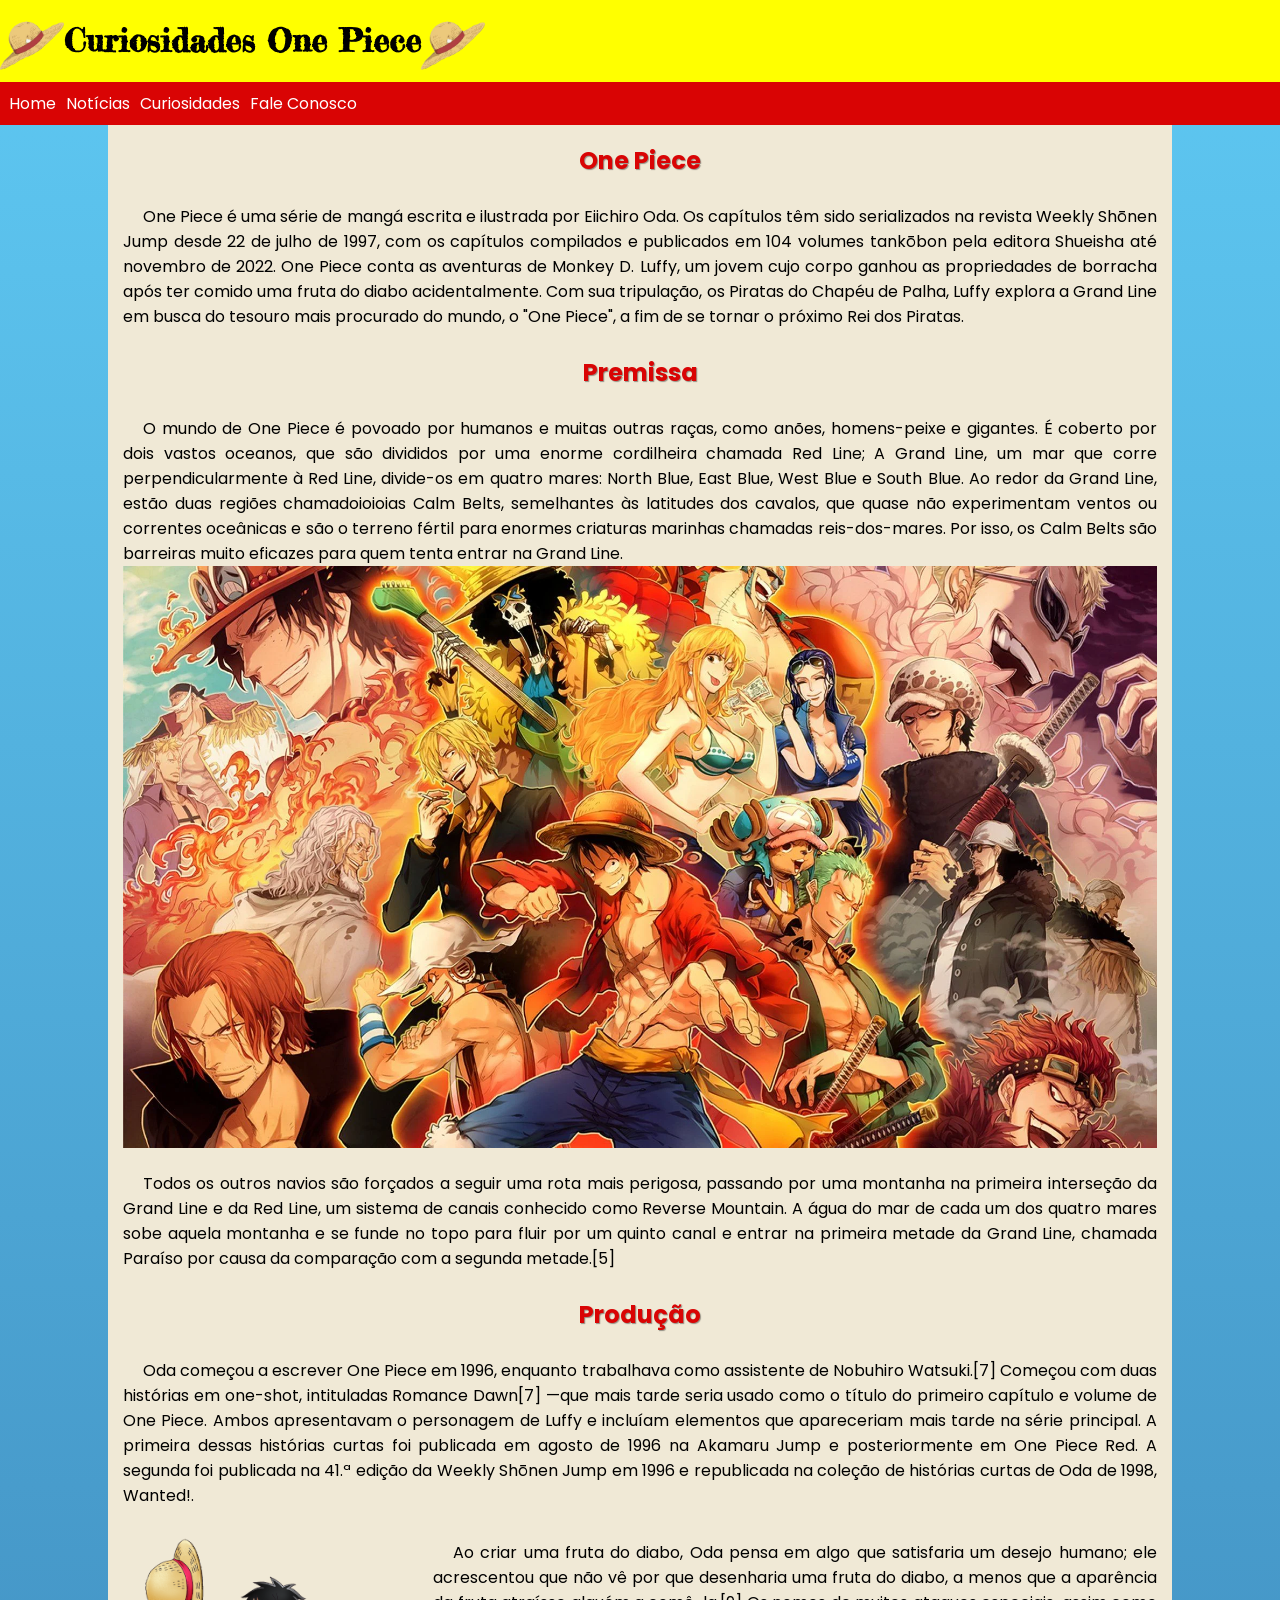
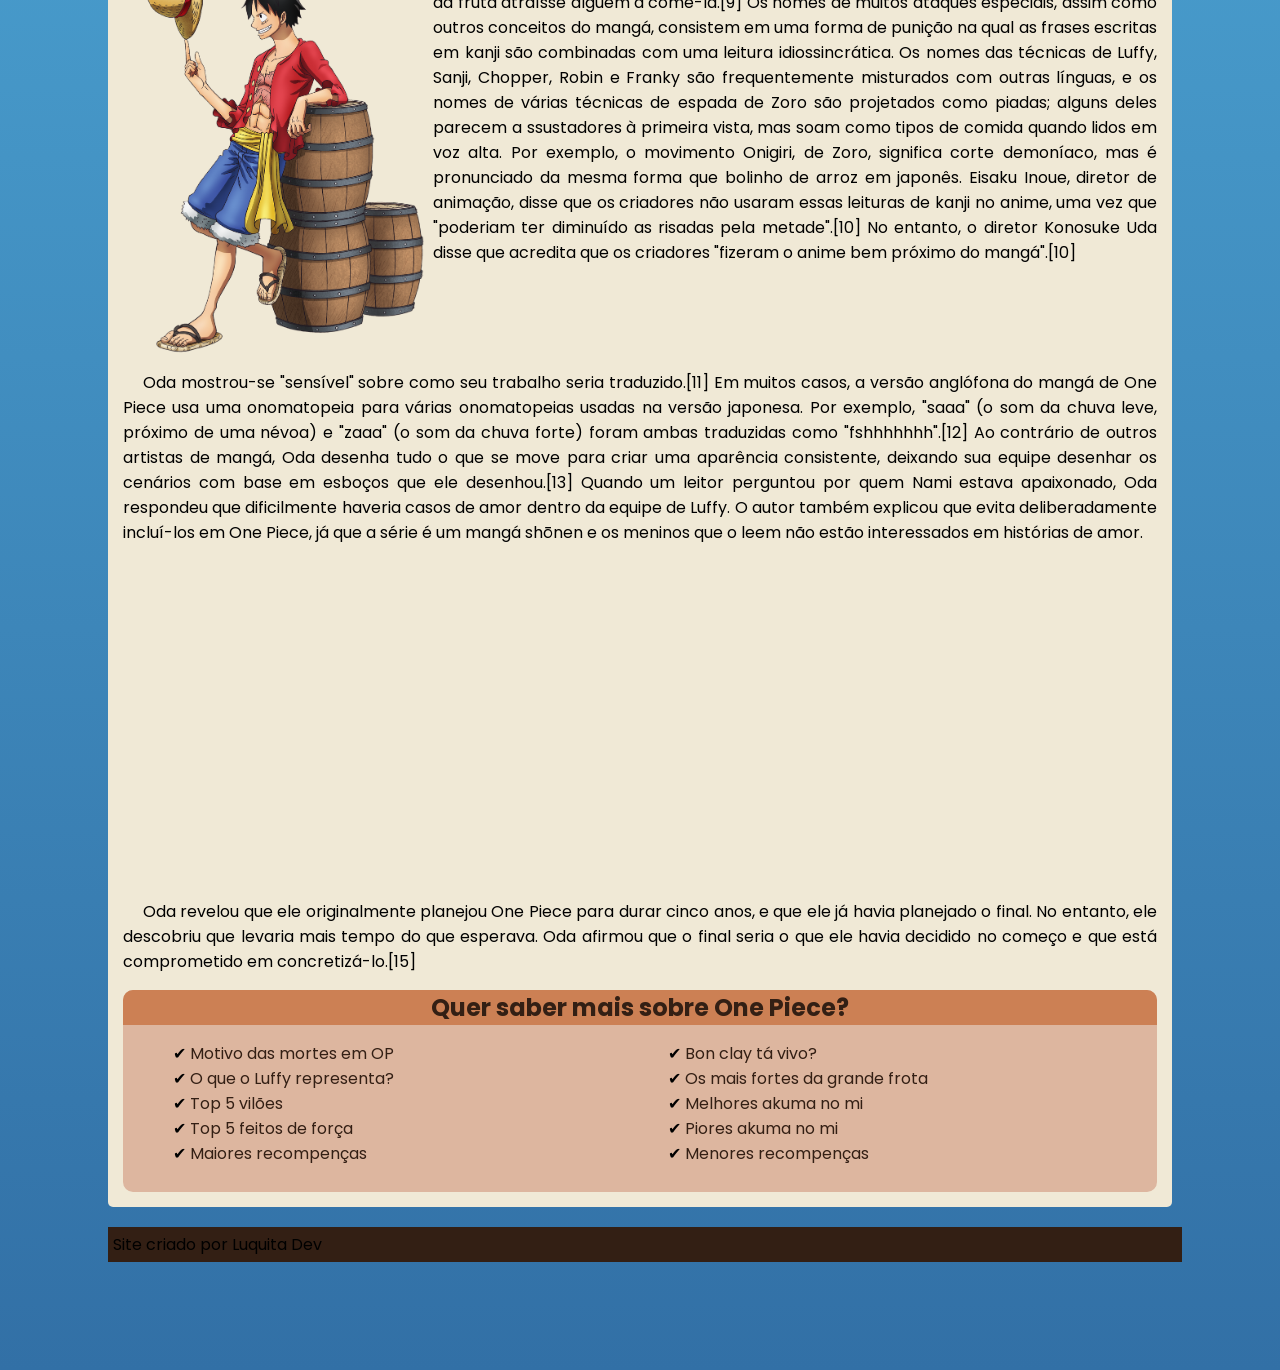
<file: index.html>
<!DOCTYPE html>
<html lang="pt-br">
<head>
    <meta charset="UTF-8">
    <meta http-equiv="X-UA-Compatible" content="IE=edge">
    <meta name="viewport" content="width=device-width, initial-scale=1.0">
    <title>One Piece</title>
    <link rel="shortcut icon" href="favicon.ico" type="image/x-icon">
    <link rel="stylesheet" href="style.css">
</head>
<body>
   <header>
    <div id="titulo">
        
        <img src="png-transparent-monkey-d-luffy-t-shirt-straw-hat-one-piece-t-shirt-hat-piracy-wood-thumbnail.webp" alt="chapeu de palha" class="c">
        <h1 inlinelevel >   Curiosidades One Piece   </h1>
        <img src="png-transparent-monkey-d-luffy-t-shirt-straw-hat-one-piece-t-shirt-hat-piracy-wood-thumbnail.webp" alt="Chapéu de palha" class="c" >
        
    </div>
        <nav>                 
            <a href="#">Home</a>
            <a href="#">Notícias</a>
            <a href="#">Curiosidades</a>
            <a href="#">Fale Conosco</a>
        </nav>
   </header>
        
    <main>
    <section>
        <article>
            
            <h2 > One Piece</h2>
            <p>  One Piece é uma série de mangá escrita e ilustrada por Eiichiro Oda. Os capítulos têm sido serializados na revista Weekly Shōnen Jump desde 22 de julho de 1997, com os capítulos compilados e publicados em 104 volumes tankōbon pela editora Shueisha até novembro de 2022. One Piece conta as aventuras de Monkey D. Luffy, um jovem cujo corpo ganhou as propriedades de borracha após ter comido uma fruta do diabo acidentalmente. Com sua tripulação, os Piratas do Chapéu de Palha, Luffy explora a Grand Line em busca do tesouro mais procurado do mundo, o "One Piece", a fim de se tornar o próximo Rei dos Piratas.</p>
            <h2>Premissa</h2>
            <p>O mundo de One Piece é povoado por humanos e muitas outras raças, como anões, 
            homens-peixe e gigantes. É coberto por dois vastos oceanos, que são divididos por 
            uma enorme cordilheira chamada Red Line; A Grand Line, um mar que corre perpendicularmente à Red Line,
            divide-os em quatro mares: North Blue, East Blue, West Blue e South Blue. Ao redor da Grand Line, estão duas 
            regiões chamadoioioias Calm Belts, semelhantes às latitudes dos cavalos, que quase não experimentam ventos ou correntes 
            oceânicas e são o terreno fértil para enormes criaturas marinhas chamadas reis-dos-mares. Por isso, os Calm Belts são 
            barreiras muito eficazes para quem tenta entrar na Grand Line.
            <br>
            <img src="17350.webp" alt="Foto do bando dos chapeus de palha" id="bando" >
            <br>
            <p>Todos os outros navios
            são forçados a seguir uma rota mais perigosa, passando por uma montanha na primeira interseção da Grand Line e da Red Line, um
            sistema de canais conhecido como Reverse Mountain. A água do mar de cada um dos quatro mares sobe aquela montanha e se funde
            no topo para fluir por um quinto
            canal e entrar na primeira metade da Grand Line, chamada Paraíso por causa da 
            comparação com a segunda metade.[5]</p></p>
            <h2>Produção</h2>
            <p>Oda começou a escrever One Piece em 1996, enquanto trabalhava como assistente de Nobuhiro Watsuki.[7] Começou com duas histórias em one-shot, intituladas Romance Dawn[7] —que mais tarde seria usado como o título do primeiro capítulo e volume de One Piece. Ambos apresentavam o personagem de Luffy e incluíam elementos que apareceriam mais tarde na série principal. A primeira dessas histórias curtas foi publicada em agosto de 1996 na Akamaru Jump e posteriormente em One Piece Red. A segunda foi publicada na 41.ª edição da Weekly Shōnen Jump em 1996 e republicada na coleção de histórias curtas de Oda de 1998, Wanted!.</p>
            <div class="quebra">
            <img src="monkey_d__luffy_by_bodskih_dd5alkp-pre.png" alt="Luffy" id="luffy">
            <p>Ao criar uma fruta do diabo, Oda pensa em algo que satisfaria um desejo humano; ele acrescentou que não vê por que
            desenharia uma fruta do diabo, a menos que a aparência
            da fruta atraísse alguém a comê-la.[9] Os nomes de
            muitos ataques especiais, assim como outros conceitos
            do mangá, consistem em uma forma de punição na qual
            as frases escritas em kanji são combinadas com uma
            leitura idiossincrática. Os nomes das técnicas de
            Luffy, Sanji, Chopper, Robin e Franky são
            frequentemente misturados com outras línguas, e os
            nomes de várias técnicas de espada de Zoro são
            projetados como piadas; alguns deles parecem a
            ssustadores à primeira vista, mas soam como tipos
            de comida quando lidos em voz alta. Por exemplo, o movimento Onigiri, de Zoro, significa corte demoníaco, mas é pronunciado da mesma forma que bolinho de arroz em japonês. Eisaku Inoue, diretor de animação, disse que os criadores não usaram essas leituras de kanji no anime, uma vez que "poderiam ter diminuído as risadas pela metade".[10] No entanto, o diretor Konosuke Uda disse que acredita que os criadores "fizeram o anime bem próximo do mangá".[10]</p>
                    
            </div>
            <p>Oda mostrou-se "sensível" sobre como seu trabalho seria traduzido.[11] Em muitos casos, a versão anglófona do mangá de One Piece usa uma onomatopeia para várias onomatopeias usadas na versão japonesa. Por exemplo, "saaa" (o som da chuva leve, próximo de uma névoa) e "zaaa" (o som da chuva forte) foram ambas traduzidas como "fshhhhhhh".[12] Ao contrário de outros artistas de mangá, Oda desenha tudo o que se move para criar uma aparência consistente, deixando sua equipe desenhar os cenários com base em esboços que ele desenhou.[13] Quando um leitor perguntou por quem Nami estava apaixonado, Oda respondeu que dificilmente haveria casos de amor dentro da equipe de Luffy. O autor também explicou que evita deliberadamente incluí-los em One Piece, já que a série é um mangá shōnen e os meninos que o leem não estão interessados em histórias de amor.</p>
                
            <!--<div class="vi"><iframe width="560" height="315" src="https://www.youtube.com/embed/xxsZbIRgPSQ" title="YouTube video player"
            frameborder="0" allow="accelerometer; autoplay; clipboard-write; encrypted-media; gyroscope; picture-in-picture; web-share" 
            allowfullscreen ></iframe></div>-->
            <iframe width="560" height="315" src="https://www.youtube.com/embed/xxsZbIRgPSQ" title="YouTube video player"
            frameborder="0" allow="accelerometer; autoplay; clipboard-write; encrypted-media; gyroscope; picture-in-picture; web-share" 
            allowfullscreen class="vi"></iframe>
                    
            <p>Oda revelou que ele originalmente planejou One Piece para durar cinco anos, e que ele já havia planejado o final. No entanto, ele descobriu que levaria mais tempo do que esperava. Oda afirmou que o final seria o que ele havia decidido no começo e que está comprometido em concretizá-lo.[15]</p>
            <aside>
            <h3>
            Quer saber mais sobre One Piece?
            </h3>
            <ul>
                <li>
                <a href="https://www.tiktok.com/@miguels_fatos/video/7178232495429651717" target="_blank">
                    Motivo das mortes em OP
                </a>
                </li>
                <li>
                <a href="https://www.tiktok.com/@miguels_fatos/video/7146707865338744070" target="_blank">
                    O que o Luffy representa?
                </a>
                </li>
                <li>
                <a href="https://www.tiktok.com/@miguels_fatos/video/7189013632171117829" target="_blank">
                    Top 5 vilões</li>
                </a>
                </li>
                <li>
                <a href="https://www.tiktok.com/@miguels_fatos/video/7183074409538751749" target="_blank">
                    Top 5 feitos de força
                </a>
                </li>
                <li>
                <a href="https://www.tiktok.com/@miguels_fatos/video/7182318721657031942" target="_blank">
                    Maiores recompenças
                </a>
                </li>
                <li>
                <a href="https://www.tiktok.com/@miguels_fatos/video/7181573660174519558" target="_blank">
                    Bon clay tá vivo?
                </a>
                </li>
                <li>
                <a href="https://www.tiktok.com/@miguels_fatos/video/7176283954360634629" target="_blank">
                    Os mais fortes da grande frota
                </a>
                </li>
                <li>
                <a href="https://www.tiktok.com/@miguels_fatos/video/7175640787634457862" target="_blank">
                    Melhores akuma no mi
                </a>
                </li>
                <li>
                <a href="https://www.tiktok.com/@miguels_fatos/video/7179312274442685701" target="_blank">
                    Piores akuma no mi
                </a>
                </li>
                <li>
                <a href="https://www.tiktok.com/@miguels_fatos/video/7180443928724786437" target="_blank">
                    Menores recompenças
                </a>
                </li>
            </ul>
        </aside>
        </article>
        
    </section>
    </main>
    <footer>
            Site criado por Luquita Dev
        </footer>
    
</body>
</html>
</file>
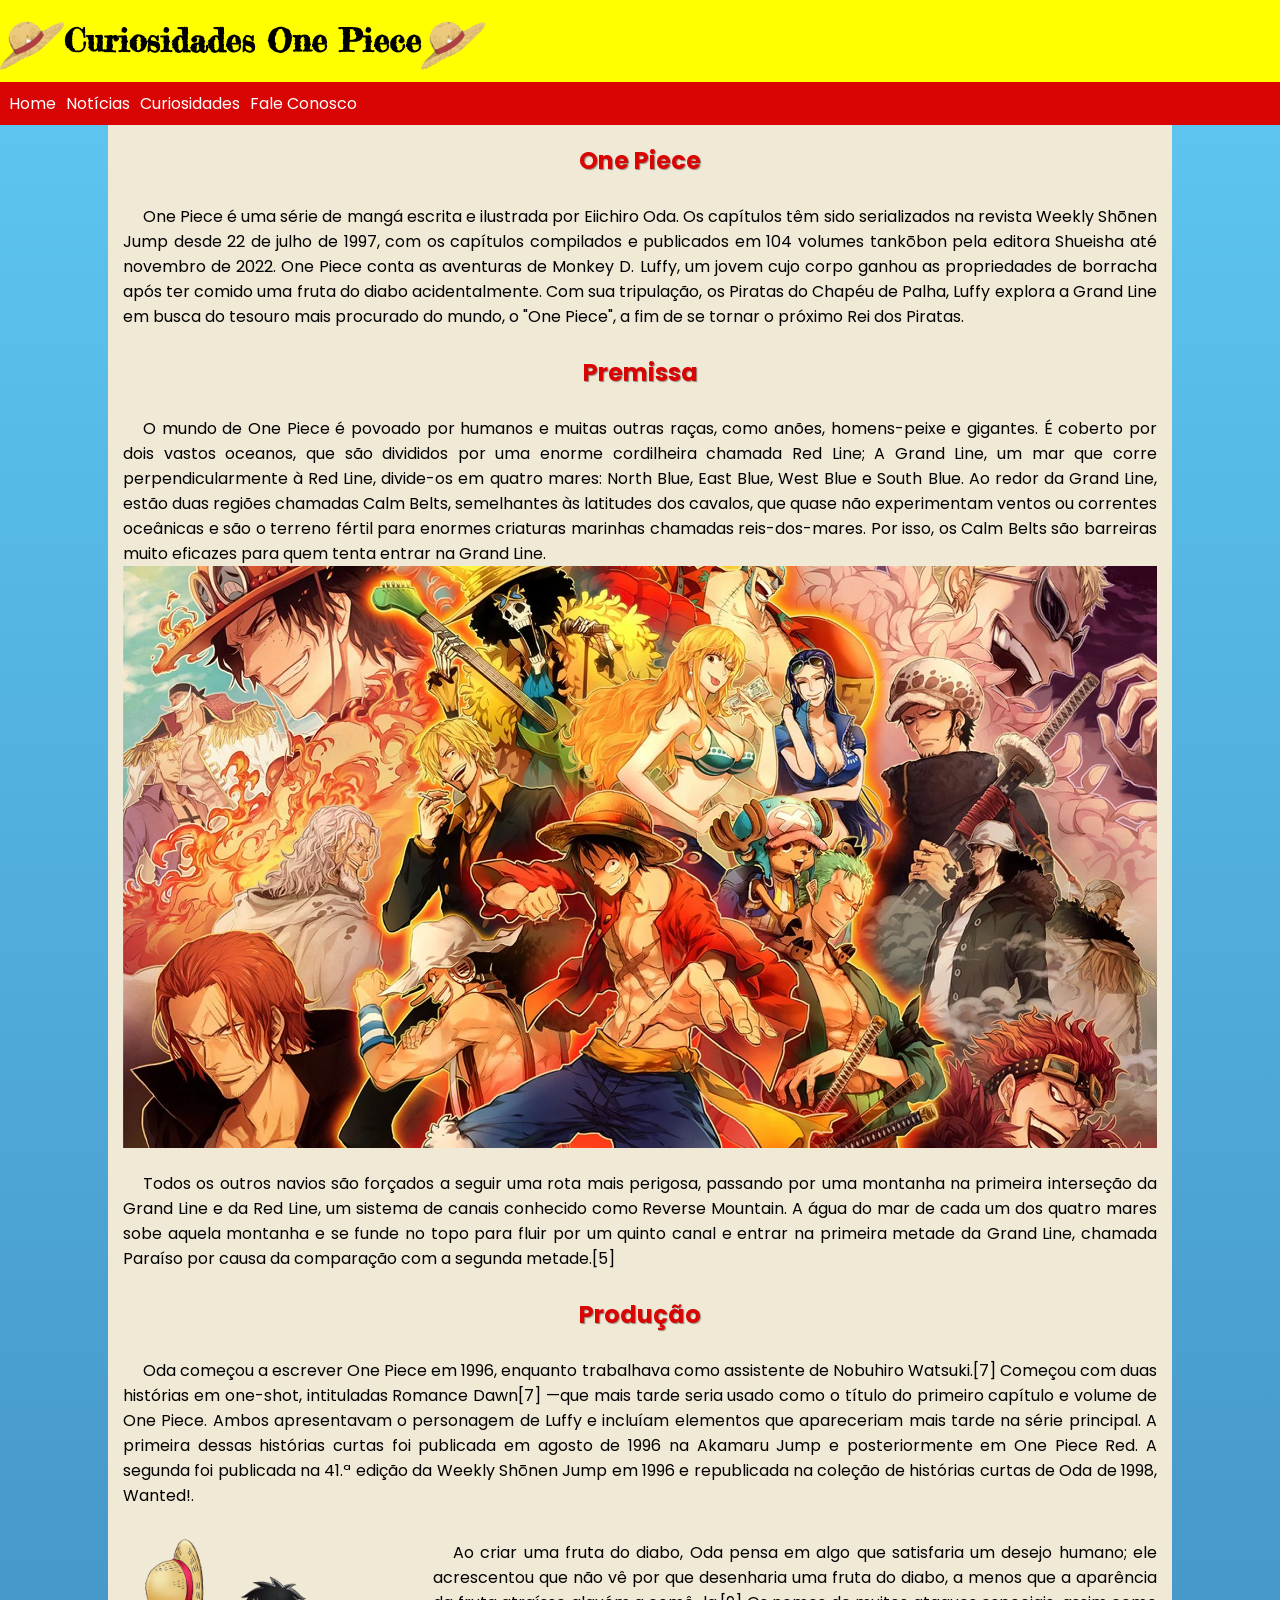
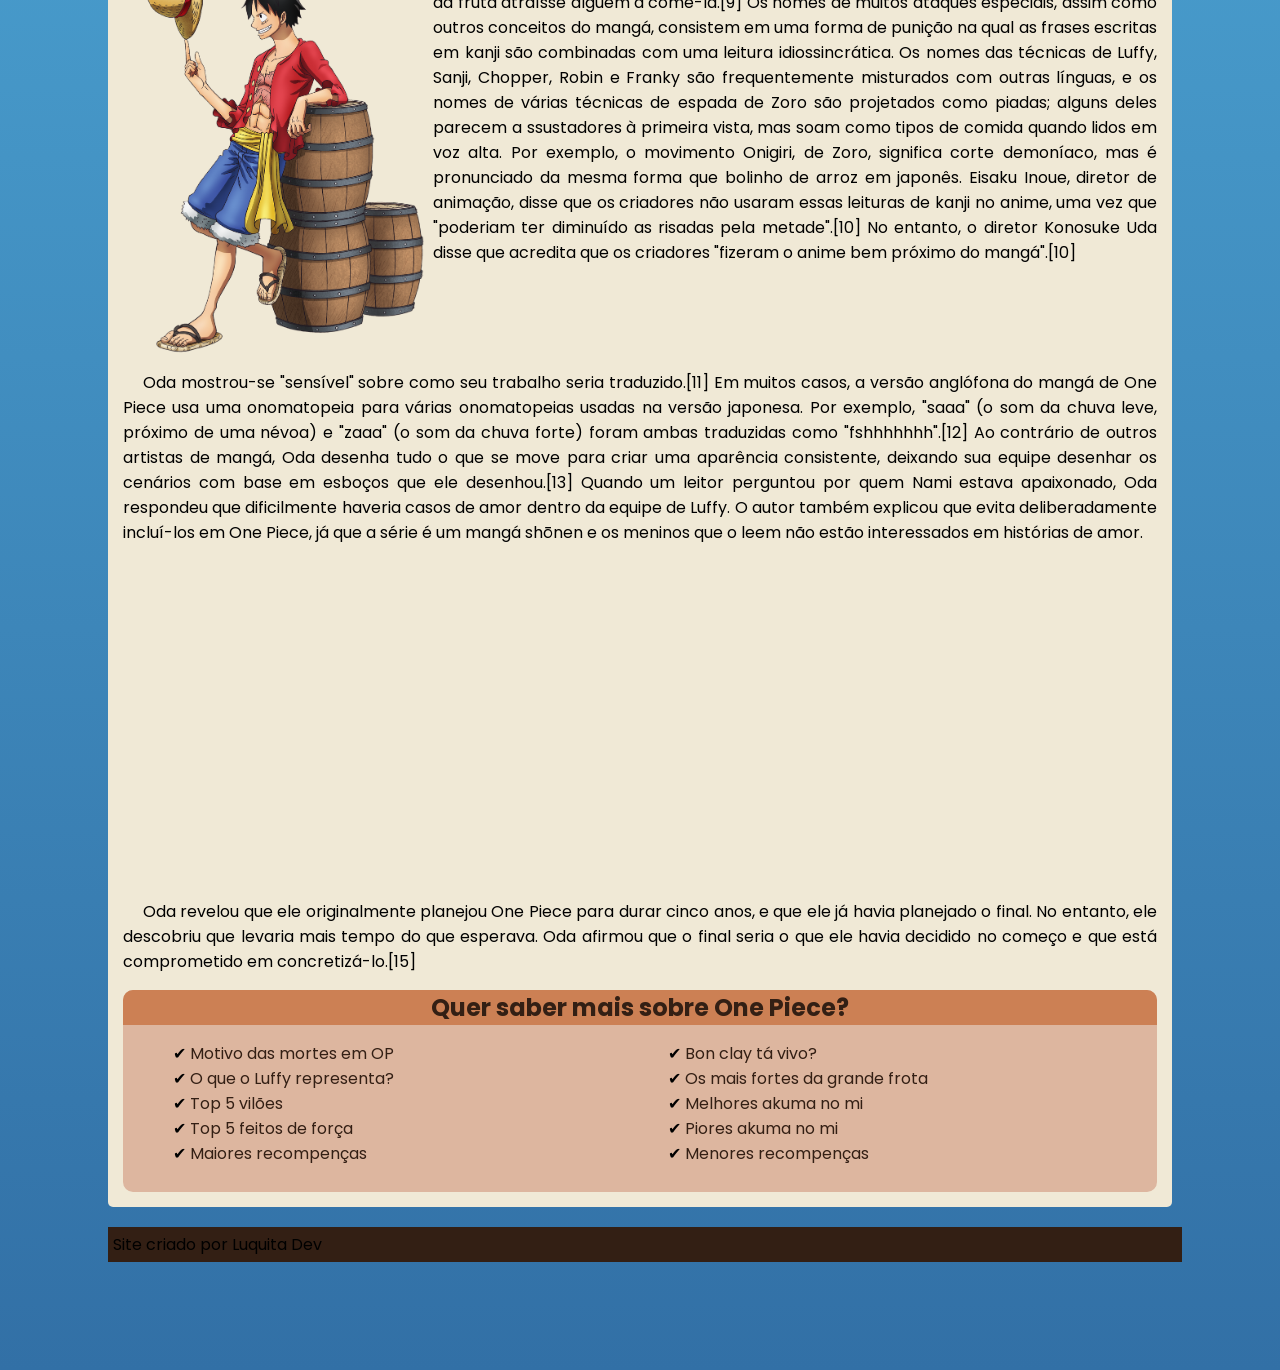
<file: index.html.html>
<!DOCTYPE html>
<html lang="pt-br">
<head>
    <meta charset="UTF-8">
    <meta http-equiv="X-UA-Compatible" content="IE=edge">
    <meta name="viewport" content="width=device-width, initial-scale=1.0">
    <title>One Piece</title>
    <link rel="shortcut icon" href="favicon.ico" type="image/x-icon">
    <link rel="stylesheet" href="style.css">
</head>
<body>
   <header>
    <div id="titulo">
        
        <img src="png-transparent-monkey-d-luffy-t-shirt-straw-hat-one-piece-t-shirt-hat-piracy-wood-thumbnail.webp" alt="chapeu de palha" class="c">
        <h1 inlinelevel >   Curiosidades One Piece   </h1>
        <img src="png-transparent-monkey-d-luffy-t-shirt-straw-hat-one-piece-t-shirt-hat-piracy-wood-thumbnail.webp" alt="Chapéu de palha" class="c" >
        
    </div>
        <nav>                 
            <a href="#">Home</a>
            <a href="#">Notícias</a>
            <a href="#">Curiosidades</a>
            <a href="#">Fale Conosco</a>
        </nav>
   </header>
        
    <main>
    <section>
        <article>
            
            <h2 > One Piece</h2>
            <p>  One Piece é uma série de mangá escrita e ilustrada por Eiichiro Oda. Os capítulos têm sido serializados na revista Weekly Shōnen Jump desde 22 de julho de 1997, com os capítulos compilados e publicados em 104 volumes tankōbon pela editora Shueisha até novembro de 2022. One Piece conta as aventuras de Monkey D. Luffy, um jovem cujo corpo ganhou as propriedades de borracha após ter comido uma fruta do diabo acidentalmente. Com sua tripulação, os Piratas do Chapéu de Palha, Luffy explora a Grand Line em busca do tesouro mais procurado do mundo, o "One Piece", a fim de se tornar o próximo Rei dos Piratas.</p>
            <h2>Premissa</h2>
            <p>O mundo de One Piece é povoado por humanos e muitas outras raças, como anões, 
            homens-peixe e gigantes. É coberto por dois vastos oceanos, que são divididos por 
            uma enorme cordilheira chamada Red Line; A Grand Line, um mar que corre perpendicularmente à Red Line,
            divide-os em quatro mares: North Blue, East Blue, West Blue e South Blue. Ao redor da Grand Line, estão duas 
            regiões chamadas Calm Belts, semelhantes às latitudes dos cavalos, que quase não experimentam ventos ou correntes 
            oceânicas e são o terreno fértil para enormes criaturas marinhas chamadas reis-dos-mares. Por isso, os Calm Belts são 
            barreiras muito eficazes para quem tenta entrar na Grand Line.
            <br>
            <img src="17350.webp" alt="Foto do bando dos chapeus de palha" id="bando" >
            <br>
            <p>Todos os outros navios
            são forçados a seguir uma rota mais perigosa, passando por uma montanha na primeira interseção da Grand Line e da Red Line, um
            sistema de canais conhecido como Reverse Mountain. A água do mar de cada um dos quatro mares sobe aquela montanha e se funde
            no topo para fluir por um quinto
            canal e entrar na primeira metade da Grand Line, chamada Paraíso por causa da 
            comparação com a segunda metade.[5]</p></p>
            <h2>Produção</h2>
            <p>Oda começou a escrever One Piece em 1996, enquanto trabalhava como assistente de Nobuhiro Watsuki.[7] Começou com duas histórias em one-shot, intituladas Romance Dawn[7] —que mais tarde seria usado como o título do primeiro capítulo e volume de One Piece. Ambos apresentavam o personagem de Luffy e incluíam elementos que apareceriam mais tarde na série principal. A primeira dessas histórias curtas foi publicada em agosto de 1996 na Akamaru Jump e posteriormente em One Piece Red. A segunda foi publicada na 41.ª edição da Weekly Shōnen Jump em 1996 e republicada na coleção de histórias curtas de Oda de 1998, Wanted!.</p>
            <div class="quebra">
            <img src="monkey_d__luffy_by_bodskih_dd5alkp-pre.png" alt="Luffy" id="luffy">
            <p>Ao criar uma fruta do diabo, Oda pensa em algo que satisfaria um desejo humano; ele acrescentou que não vê por que
            desenharia uma fruta do diabo, a menos que a aparência
            da fruta atraísse alguém a comê-la.[9] Os nomes de
            muitos ataques especiais, assim como outros conceitos
            do mangá, consistem em uma forma de punição na qual
            as frases escritas em kanji são combinadas com uma
            leitura idiossincrática. Os nomes das técnicas de
            Luffy, Sanji, Chopper, Robin e Franky são
            frequentemente misturados com outras línguas, e os
            nomes de várias técnicas de espada de Zoro são
            projetados como piadas; alguns deles parecem a
            ssustadores à primeira vista, mas soam como tipos
            de comida quando lidos em voz alta. Por exemplo, o movimento Onigiri, de Zoro, significa corte demoníaco, mas é pronunciado da mesma forma que bolinho de arroz em japonês. Eisaku Inoue, diretor de animação, disse que os criadores não usaram essas leituras de kanji no anime, uma vez que "poderiam ter diminuído as risadas pela metade".[10] No entanto, o diretor Konosuke Uda disse que acredita que os criadores "fizeram o anime bem próximo do mangá".[10]</p>
                    
            </div>
            <p>Oda mostrou-se "sensível" sobre como seu trabalho seria traduzido.[11] Em muitos casos, a versão anglófona do mangá de One Piece usa uma onomatopeia para várias onomatopeias usadas na versão japonesa. Por exemplo, "saaa" (o som da chuva leve, próximo de uma névoa) e "zaaa" (o som da chuva forte) foram ambas traduzidas como "fshhhhhhh".[12] Ao contrário de outros artistas de mangá, Oda desenha tudo o que se move para criar uma aparência consistente, deixando sua equipe desenhar os cenários com base em esboços que ele desenhou.[13] Quando um leitor perguntou por quem Nami estava apaixonado, Oda respondeu que dificilmente haveria casos de amor dentro da equipe de Luffy. O autor também explicou que evita deliberadamente incluí-los em One Piece, já que a série é um mangá shōnen e os meninos que o leem não estão interessados em histórias de amor.</p>
                
            <!--<div class="vi"><iframe width="560" height="315" src="https://www.youtube.com/embed/xxsZbIRgPSQ" title="YouTube video player"
            frameborder="0" allow="accelerometer; autoplay; clipboard-write; encrypted-media; gyroscope; picture-in-picture; web-share" 
            allowfullscreen ></iframe></div>-->
            <iframe width="560" height="315" src="https://www.youtube.com/embed/xxsZbIRgPSQ" title="YouTube video player"
            frameborder="0" allow="accelerometer; autoplay; clipboard-write; encrypted-media; gyroscope; picture-in-picture; web-share" 
            allowfullscreen class="vi"></iframe>
                    
            <p>Oda revelou que ele originalmente planejou One Piece para durar cinco anos, e que ele já havia planejado o final. No entanto, ele descobriu que levaria mais tempo do que esperava. Oda afirmou que o final seria o que ele havia decidido no começo e que está comprometido em concretizá-lo.[15]</p>
            <aside>
            <h3>
            Quer saber mais sobre One Piece?
            </h3>
            <ul>
                <li>
                <a href="https://www.tiktok.com/@miguels_fatos/video/7178232495429651717" target="_blank">
                    Motivo das mortes em OP
                </a>
                </li>
                <li>
                <a href="https://www.tiktok.com/@miguels_fatos/video/7146707865338744070" target="_blank">
                    O que o Luffy representa?
                </a>
                </li>
                <li>
                <a href="https://www.tiktok.com/@miguels_fatos/video/7189013632171117829" target="_blank">
                    Top 5 vilões</li>
                </a>
                </li>
                <li>
                <a href="https://www.tiktok.com/@miguels_fatos/video/7183074409538751749" target="_blank">
                    Top 5 feitos de força
                </a>
                </li>
                <li>
                <a href="https://www.tiktok.com/@miguels_fatos/video/7182318721657031942" target="_blank">
                    Maiores recompenças
                </a>
                </li>
                <li>
                <a href="https://www.tiktok.com/@miguels_fatos/video/7181573660174519558" target="_blank">
                    Bon clay tá vivo?
                </a>
                </li>
                <li>
                <a href="https://www.tiktok.com/@miguels_fatos/video/7176283954360634629" target="_blank">
                    Os mais fortes da grande frota
                </a>
                </li>
                <li>
                <a href="https://www.tiktok.com/@miguels_fatos/video/7175640787634457862" target="_blank">
                    Melhores akuma no mi
                </a>
                </li>
                <li>
                <a href="https://www.tiktok.com/@miguels_fatos/video/7179312274442685701" target="_blank">
                    Piores akuma no mi
                </a>
                </li>
                <li>
                <a href="https://www.tiktok.com/@miguels_fatos/video/7180443928724786437" target="_blank">
                    Menores recompenças
                </a>
                </li>
            </ul>
        </aside>
        </article>
        
    </section>
    </main>
    <footer>
            Site criado por Luquita Dev
        </footer>
    
</body>
</html>
</file>
<file: style.css>
@charset "UTF-0";
@import url('https://fonts.googleapis.com/css2?family=Poppins:ital,wght@0,100;0,200;0,300;0,400;0,500;0,600;0,700;0,800;0,900;1,100;1,200;1,300;1,400;1,500;1,600;1,700;1,800;1,900&display=swap');
@import url('https://fonts.googleapis.com/css2?family=Fredericka+the+Great&display=swap');
body{
    padding: 100px;
    font-family: 'Poppins', sans-serif;
    background-image: linear-gradient(to top, #3270A6, #5EC8F2);
    
   
}
main{
    text-align: justify;
    min-width: 400px;
    max-width: 1200px;
    align-items: center;
}
h1{
    font-family: 'Fredericka the Great', cursive;
    text-align: center;
}
header{
   padding: 0px;
   position: fixed;
   top: 0;
   left: 0;
   width: 100%;
   height: 100px;
   background-color: yellow;
}
nav>a:hover{
    background-color: #7e0202;
}
#titulo{
    align-items: center;
    display: flex;
    flex-direction: row;
}

.c{
    width: 5%;
    border-color: #D90404;
    
}
#bando{
    width: 100%;
}
#luffy{
    width: 30%;
}
.quebra{
    display: flex;
    flex-direction: row;
}
nav{
    display: flex;
    justify-content: initial;
    background-color: #D90404;
    padding: 4px;
    box-shadow: 1px 1px 1 px black;
}

.vi{
width: 100%;
}

/*.vi{
    position: relative;
    background-color: #3270A6;
    padding: 20px;
    margin: opx -20px 30px -20px;
    padding-bottom: 59%;
}
.vi > iframe{
    position:absolute;
    top: 5%;
    left: 5%;
    width: 90%;
    height: 90%;
}
*/
nav>a{
    color: white;
    text-decoration: none;
    justify-content: center;
    
    padding: 5px;
    
    }


main{
    background-color: #f0e9d6;
    border-radius: 5px;
    
    padding: 15px;
}
h2{
    padding: 10px;
    margin: 10px;
    text-align: center;
    color: #D90404;
    text-shadow: 1px 1px 1px rgba(0, 0, 0, 0.384);
}
p{
    text-indent: 20px;
}
ul{
    list-style-type: '\2714\0020\0020';
    text-decoration: none;
    columns: 2;
    list-style-position: inside;
}
aside{
    background-color: #ddb69f;
    padding: 10px;
    border-radius: 10px;
}
a{
    text-decoration:none;
    color: #331f14;
}
aside>h3{
    margin: -10px -10px 0px -10px;
    border-top-left-radius: 10px;
    border-top-right-radius: 10px;
    background-color: #cc8054;
    font-size: 1.5em;
    color: #331f14;
    text-align: center;

}

footer{
    display: flex;
    background-color: #331f14;
    padding: 0px;
    width: 100%;
    margin-top: 20px;
    padding: 5px;
}
</file>
